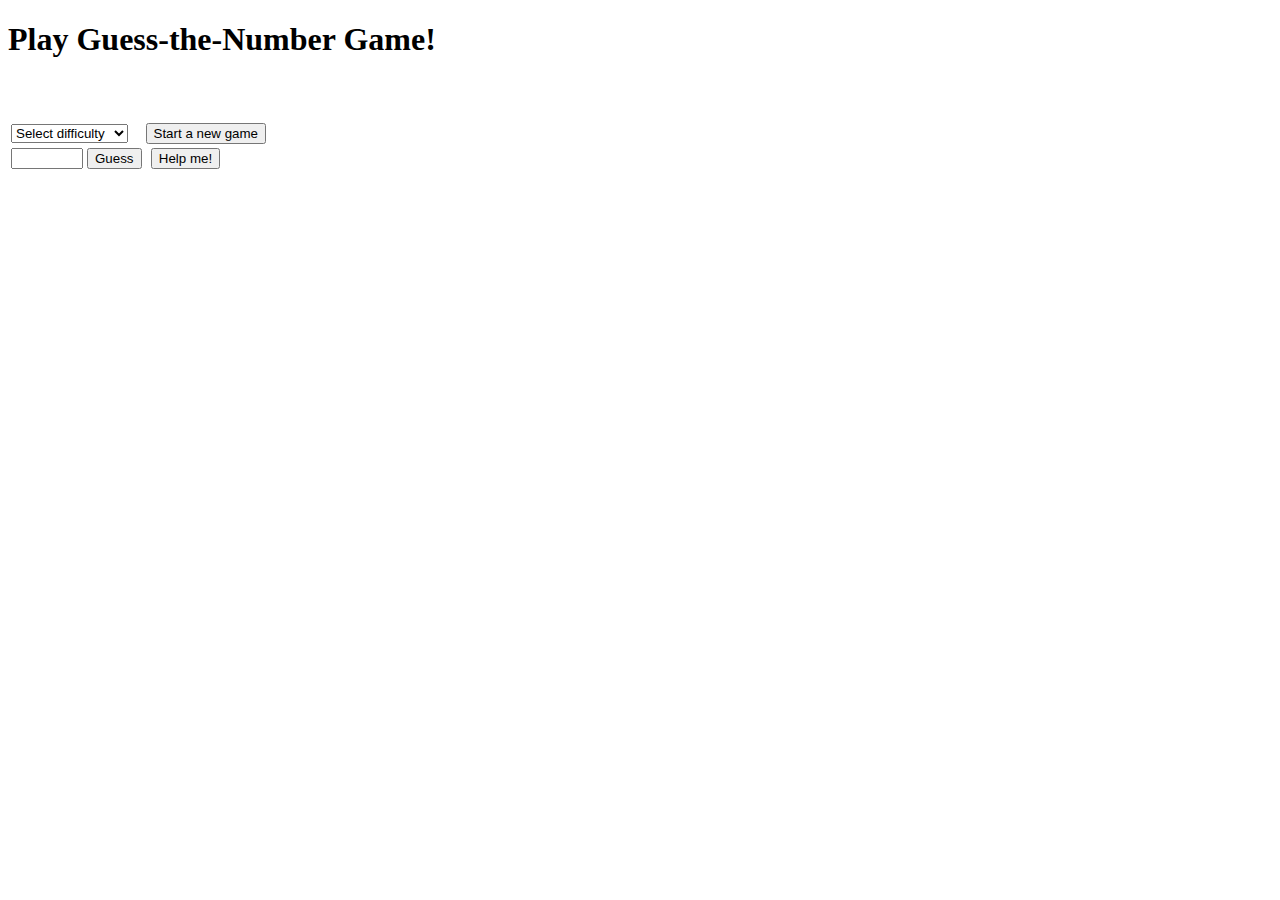
<file: Projects/GuessTheNumberGame.html>
<!DOCTYPE html>
<html lang="en">
    <head>
        <meta charset="UTF-8">
        <meta http-equiv="X-UA-Compatible" content="IE=edge">
        <meta name="viewport" content="width=device-width, initial-scale=1.0">
        <style></style>
        <title>Guess-the-Number</title>
    </head>
    <body>
        <h1>Play Guess-the-Number Game!</h1>
        <br><br>
		<table>
			<tr><th></th><th></th><th></th><th></th></tr> <!-- table header will be empty -->
			<tr>
				<td colspan="2">
					<select id="diff" onchange="setDifficulty()">
						<option>Select difficulty</option>
						<option id="easy" value="Easy" onclick="newStart()">Easy (1-10)</option>
						<option id="medium" value="Medium" onclick="newStart()">Medium (1-100)</option>
						<option id="hard" value="Hard" onclick="newStart()">Hard (1-1000)</option>
					</select>
				</td>
				<td colspan="2">
					<button onclick="newStart()">Start a new game</button>
				</td>
			</tr>
			<tr>
				<td><input id="input" type="number" min="1" max="1000"></td>
				<td><button onclick="checkNumbers()">Guess</button></td>
				<td></td>
				<td><button onclick="suggestNumber()">Help me!</button></td>
			</tr>
		</table>
		<div id="helpBox"></div>
		<div id="guessTrack"></div>

		<script>
            let difficulty = 'Easy';
            let guess = document.getElementById('input');
            let number = Math.floor(Math.random()*10+1);;
            let minGuess = 1;
            let maxGuess = 1000;
            let max = 1000;
            let numOfGuess = 0;

            function setDifficulty(){
                difficulty = document.getElementById('diff');
                if(difficulty.value === 'Easy'){
                    maxGuess = 10;
                    number = Math.floor(Math.random()*10+1);
                } else if(difficulty.value === 'Medium'){
                    maxGuess = 100;
                    number = Math.floor(Math.random()*100+1);
                } else if(difficulty.value === 'Hard'){
                    maxGuess = 1000;
                    number = Math.floor(Math.random()*1000+1);
                }
                return number;
            }

            function newStart(){
                let output = document.getElementById('myDiv')
                numOfGuess = 0;
                output.textContent = "";
                console.log(number);
            }

            let suggestBox = document.getElementById('helpBox')
            let suggestElement = document.createElement('h4');
            suggestBox.appendChild(suggestElement);

            function suggestNumber(){
                let suggestNum = Math.floor((minGuess/2 + maxGuess/2));
                suggestElement.textContent = `I suggest: ${suggestNum}`;
            }

            function checkNumbers() {
                numOfGuess++;
                console.log(number);
                guess = document.getElementById('input');
                if(guess.value-number < 0 && guess.value > minGuess){minGuess = guess.value;}; 
                if(guess.value-number > 0 && guess.value < maxGuess){maxGuess = guess.value;};

                let output = document.getElementById('guessTrack')
                let message = document.createElement('p');
                output.appendChild(message);

                if(guess.value == number){
                    message.textContent = `${guess.value}: CONGRATULATIONS!!! You found it in ${numOfGuess} guesses!`;
                    guess.value = "";
                } else if(guess.value < number){
                    message.textContent = `${guess.value}: Go up!`;
                    guess.value = "";
                } else if(guess.value > number){
                    message.textContent = `${guess.value}: Go down!`;
                    guess.value = "";
                }
            }
        </script>
    </body>
</html>
</file>
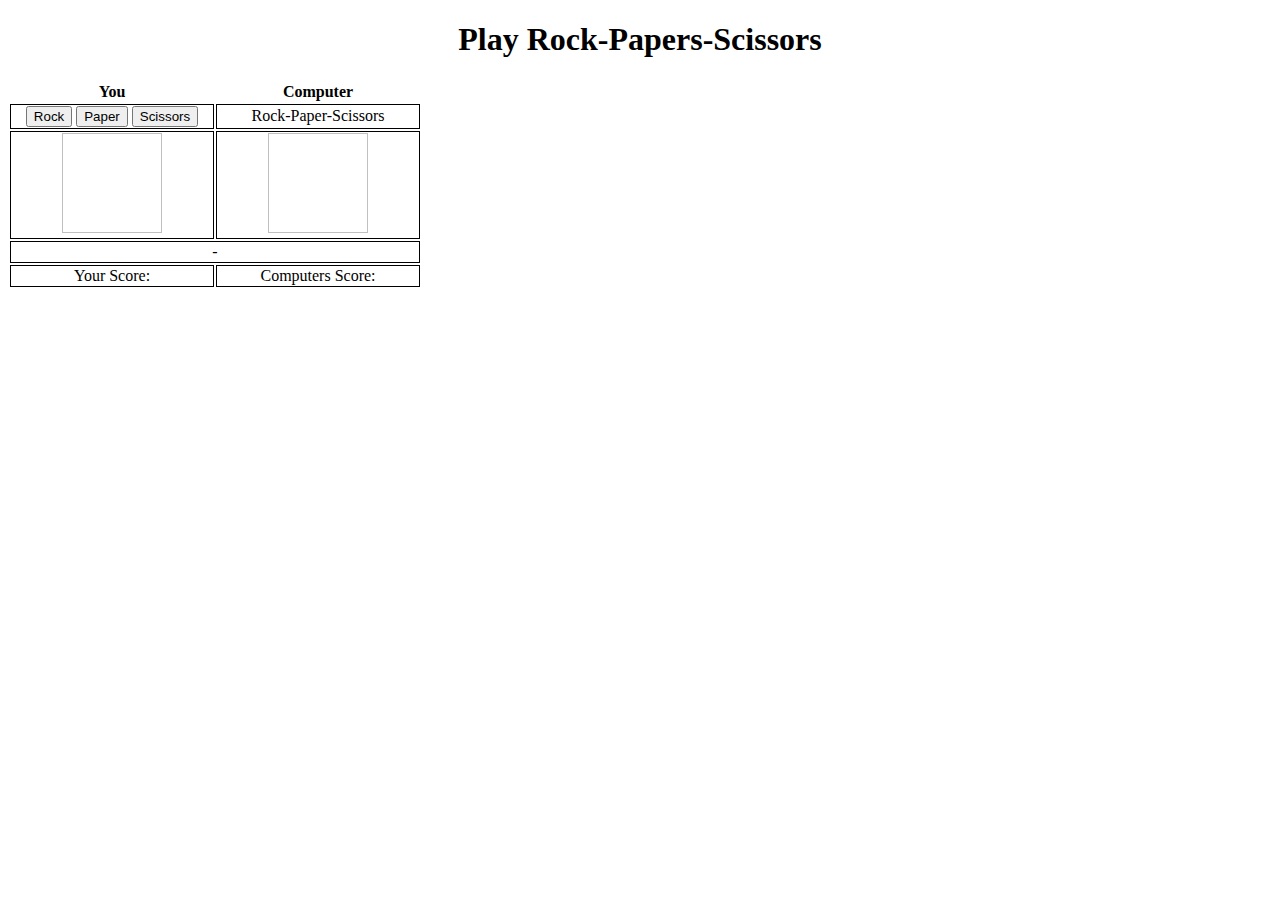
<file: Projects/Rock-Paper-Scissors/RockPaperScissorsGame.html>
<!DOCTYPE html>
<html lang="en">
<head>
    <meta charset="UTF-8">
    <meta http-equiv="X-UA-Compatible" content="IE=edge">
    <meta name="viewport" content="width=device-width, initial-scale=1.0">
    <style>
        * {text-align: center;}
        td {border: 1px solid black; width: 200px;}
        img {width: 100px; height: 100px;}
    </style>
    <title>Rock-Papers-Scissors Game</title>
</head>
<body>
    <h1>Play Rock-Papers-Scissors</h1>

    <table>
        <th>You</th>
        <th>Computer</th>
        <tr>
            <td>
                <button onclick="play('rock')">Rock</button>
                <button onclick="play('paper')">Paper</button>
                <button onclick="play('scissors')">Scissors</button>
            </td>
            <td>Rock-Paper-Scissors</td>
        </tr>
        <tr>
            <td><img id="youSelect" /></td>
            <td><img id="compSelect" /></td>
        </tr>
        <tr>
            <td id="result" colspan="2"> - </td>
        </tr>
        <tr>
            <td id="humanScore">Your Score: </td>
            <td id="compScore">Computers Score: </td>
        </tr>
    </table>
    <script>
        let human = "";         // users choice for the turn
        let computer = "";      // computers choice for the turn
        let result = "";        // result for the turn
        let humanScore = 0;     // recent score of user
        let computerScore = 0;  // recent score of computer

        let rockImage = "https://th.bing.com/th/id/OIP.kTDfn5yV4Z5vtxYrK7TxSwHaE8?pid=ImgDet&rs=1";
        let paperImage = "https://www.bing.com/th?id=OIP.RCX_mW_ZB97um2qy-u_OugHaJ6&w=79&h=106&c=8&rs=1&qlt=90&o=6&pid=3.1&rm=2";
        let scissorsImage = "https://www.bing.com/th?id=OIP.lNLBhF6vSDrk5Jnmd3wt2AHaGg&w=113&h=106&c=8&rs=1&qlt=90&o=6&pid=3.1&rm=2";

        let youSelect = document.getElementById('youSelect');   // defining the field to replace the image according to the users choice
        let compSelect = document.getElementById('compSelect'); // defining the field to replace the image according to the computers choice

        function play(string){                        // function play() receives a string a string based on the clicked button by user
        let random = Math.floor(Math.random()*3);   // produce a random number between 0-2 (0: "rock", 1: "paper", 2: "scissors")
        let human = string;                         // users choice received as a string
        let computer = "";                          // computers choice as an empty string (the string is assigned between code-lines: 61-76
        let result = "";

        if (random == 0){
            computer = "rock";                  // if random number is 0, computers choice is "rock"
            compSelect.src = rockImage;         // assign rocks image as computers choice
        } else if (random == 1){
            computer = "paper";                 // if random number is 1, computers choice is "paper"
            compSelect.src = paperImage;        // assign papers image as computers choice
        } else if (random == 2){
            computer = "scissors";              // if random number is 2, computers choice is "scissors"
            compSelect.src = scissorsImage;     // assign scissors' image as computers choice
        }

        if (human == "rock"){
            youSelect.src = rockImage;      // assign rock image as users choice
        } else if (human == "paper"){
            youSelect.src = paperImage;     // assign paper image as users choice
        } else if(human == "scissors"){
            youSelect.src = scissorsImage;  // assign scissors image as users choice
        }

        if (human == "rock" && computer == "scissors"){             // if user selects "rock" and computer selects "scissors"
            humanScore++;                                           // increase users score by 1
            result = "You win!";                                    // assign result message "You win!"
        } else if (human == "paper" && computer == "rock"){         // if user selects "paper" and computer selects "rock"
            humanScore++;                                           // increase users score by 1
            result = "You win!";                                    // assign result message "You win!"
        } else if (human == "scissors" && computer == "paper"){     // if user selects "scissors" and computer selects "paper"
            humanScore++;                                           // increase users score by 1
            result = "You win!";                                    // assign result message "You win!"
        } else if (computer == "rock" && human == "scissors"){      // if computer selects "rock" and user selects "scissors"
            computerScore++;                                        // increase computers score by 1
            result = "Computer wins!";                              // assign result message "Computer wins!"
        } else if (computer == "paper" && human == "rock"){         // if computer selects "paper" and user selects "rock"
            computerScore++;                                        // increase computers score by 1
            result = "Computer wins!";                              // assign result message "Computer wins!"
        } else if (computer == "scissors" && human == "paper"){     // if computer selects "scissors" and user selects "paper"
            computerScore++;                                        // increase computers score by 1
            result = "Computer wins!";                              // assign result message "Computer wins!"
        } else {
            result = "Tile!";                                       // assign result message "Tile!"
        }

        let resultOutput = document.getElementById('result');           // define a JS variable in order to define html field to print current result for the turn
        resultOutput.textContent = result;                              // assign a string value to the output message

        let humScore = document.getElementById('humanScore');           // define a JS variable in order to define html field to print users score
        humScore.textContent = "Your Score: " + humanScore;             // assign a string value to print users score as an output message

        let compScore = document.getElementById('compScore');           // define a JS variable in order to define html field to print computers score
        compScore.textContent =  "Computers Score: " + computerScore;   // assign a string value to print computers score as an output message
        }
    </script>
</body>
</html>
</file>
